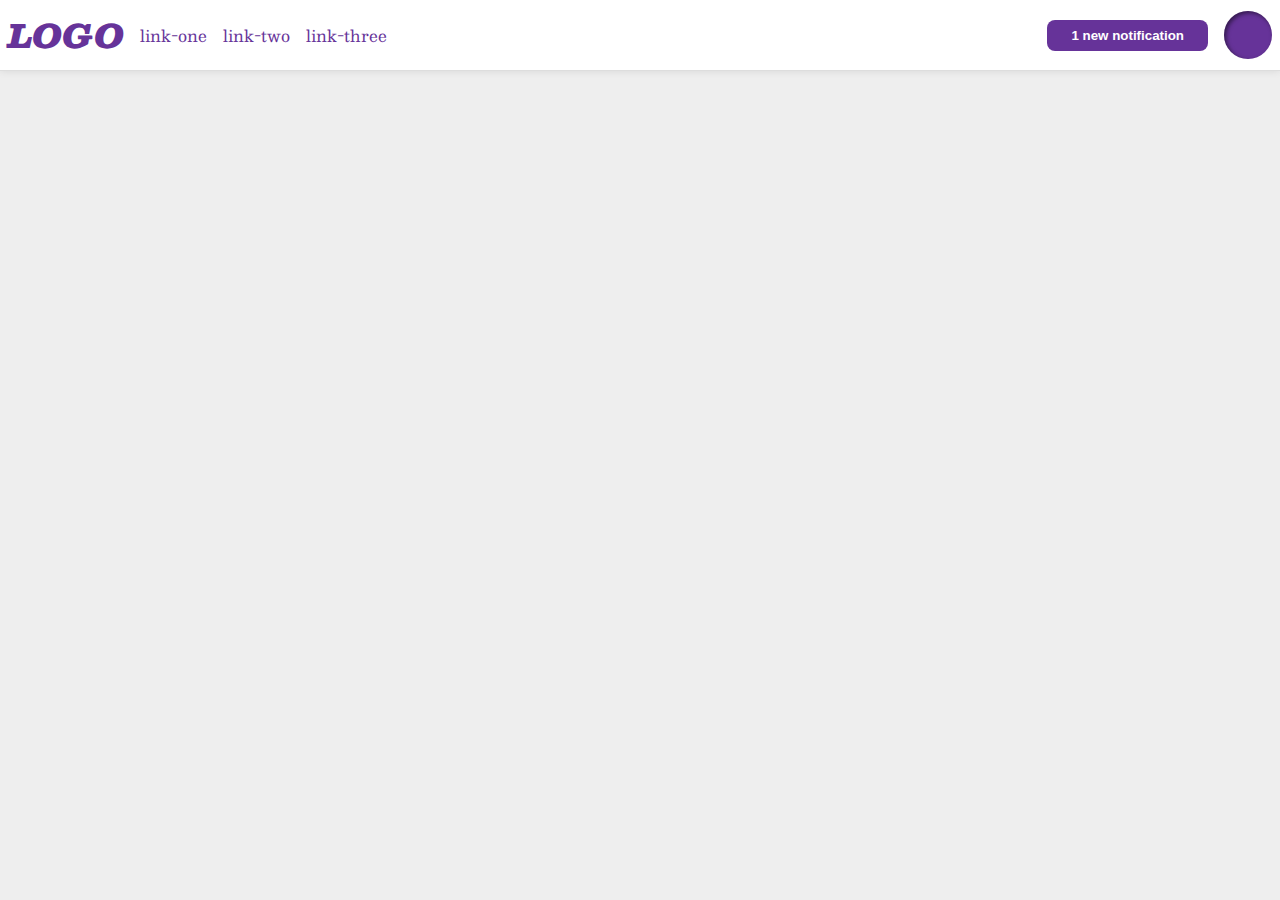
<file: flex/03-flex-header-2/index.html>
<!DOCTYPE html>
<html lang="en">
  <head>
    <meta charset="UTF-8">
    <meta http-equiv="X-UA-Compatible" content="IE=edge">
    <meta name="viewport" content="width=device-width, initial-scale=1.0">
    <title>Flex Header 2</title>
    <link rel="stylesheet" href="style.css">
  </head>
  <body>
    <div class="header">
      <div class="right-navigation">
      <div class="logo">
        LOGO
      </div>
      <ul class="links">
        <li><a href="https://google.com">link-one</a></li>
        <li><a href="https://google.com">link-two</a></li>
        <li><a href="https://google.com">link-three</a></li>
      </ul>
    </div>
    <div class="left-navigation">
      <button class="notifications">
        1 new notification
      </button>
      <div class="profile-image"></div>
    </div>
  </div>
  </body>
</html>
</file>
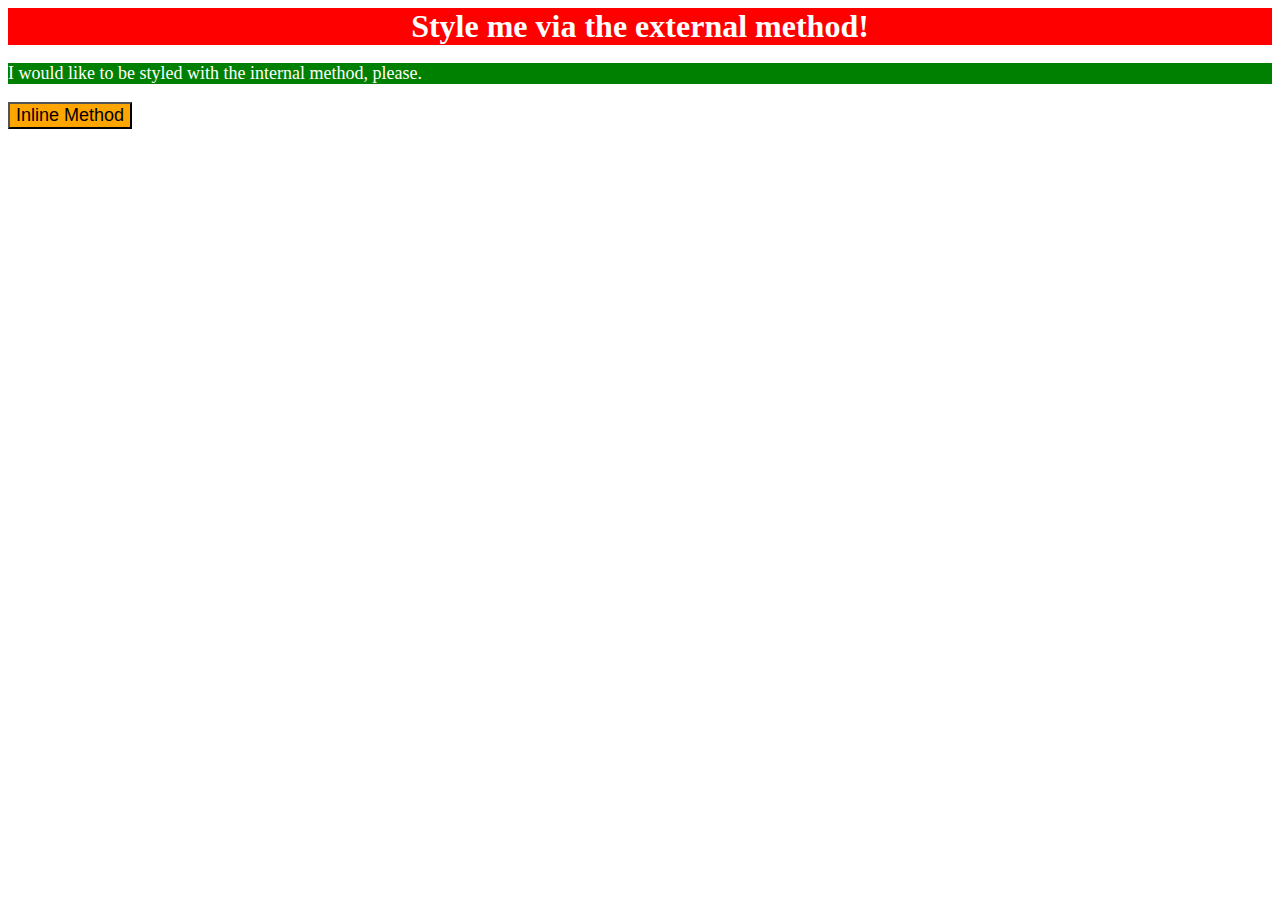
<file: foundations/01-css-methods/index.html>
<!DOCTYPE html>
<html lang="en">
  <head>
    <meta charset="UTF-8">
    <meta http-equiv="X-UA-Compatible" content="IE=edge">
    <meta name="viewport" content="width=device-width, initial-scale=1.0">
    <link rel="stylesheet" href="styles.css">
    <style> 

    p {
      background-color: green;
      color: white;
      font-size: 18px;
    }
    </style>
    <title>Methods for Adding CSS</title>
  </head>
  <body>
    <div>Style me via the external method!</div>
    <p>I would like to be styled with the internal method, please.</p>
    <button style="background-color: orange; font-size: 18px;">Inline Method</button>
  </body>
</html>
</file>
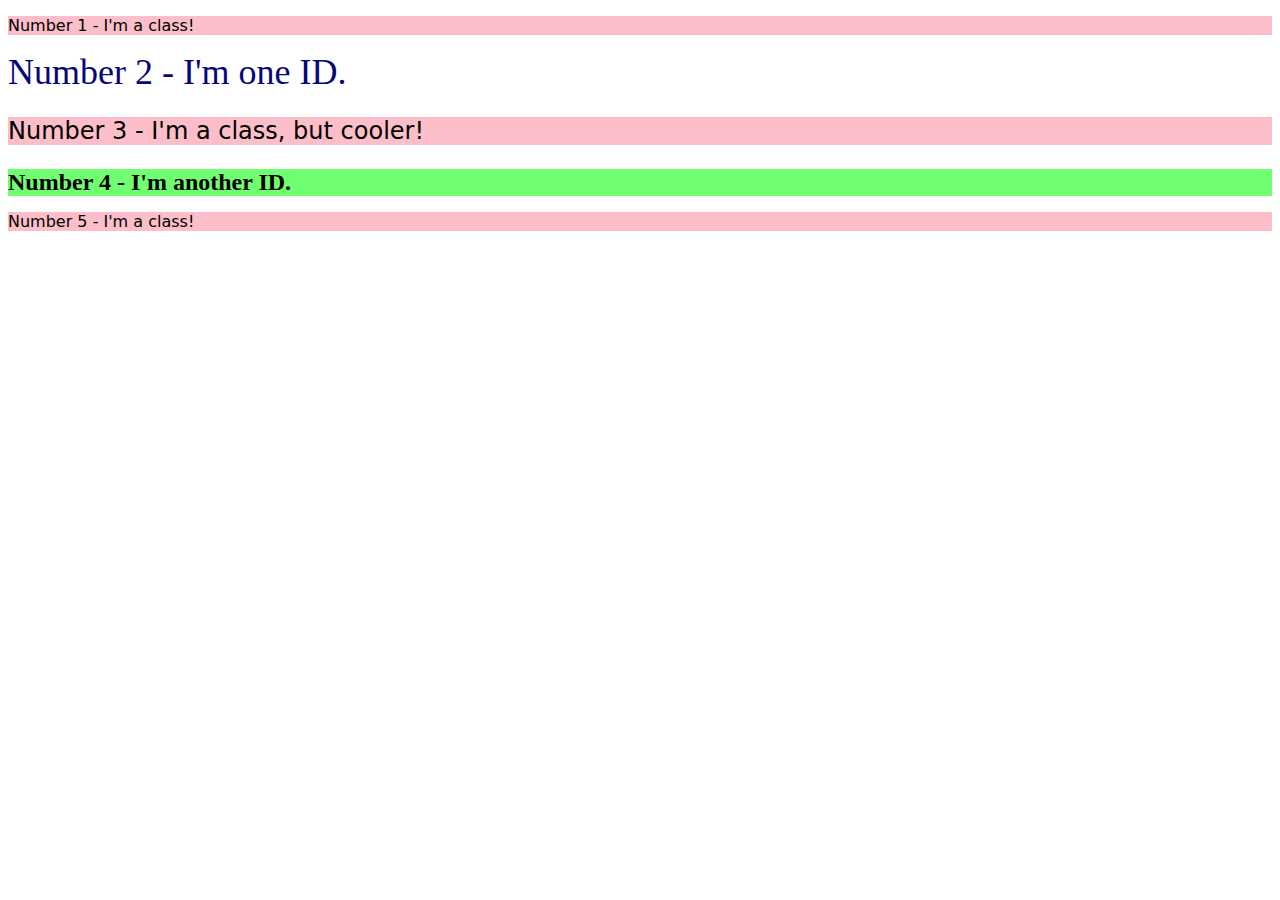
<file: foundations/02-class-id-selectors/index.html>
<!DOCTYPE html>
<html lang="en">
  <head>
    <meta charset="UTF-8">
    <meta http-equiv="X-UA-Compatible" content="IE=edge">
    <meta name="viewport" content="width=device-width, initial-scale=1.0">
    <title>Class and ID Selectors</title>
    <link rel="stylesheet" href="style.css">
  </head>
  <body>
    <p class="odd">Number 1 - I'm a class!</p>
    <div id="two">Number 2 - I'm one ID.</div>
    <p class="odd adjust-font-size">Number 3 - I'm a class, but cooler!</p>
    <div id="four" class="adjust-font-size">Number 4 - I'm another ID.</div>
    <p class="odd">Number 5 - I'm a class!</p>
  </body>
</html>
</file>
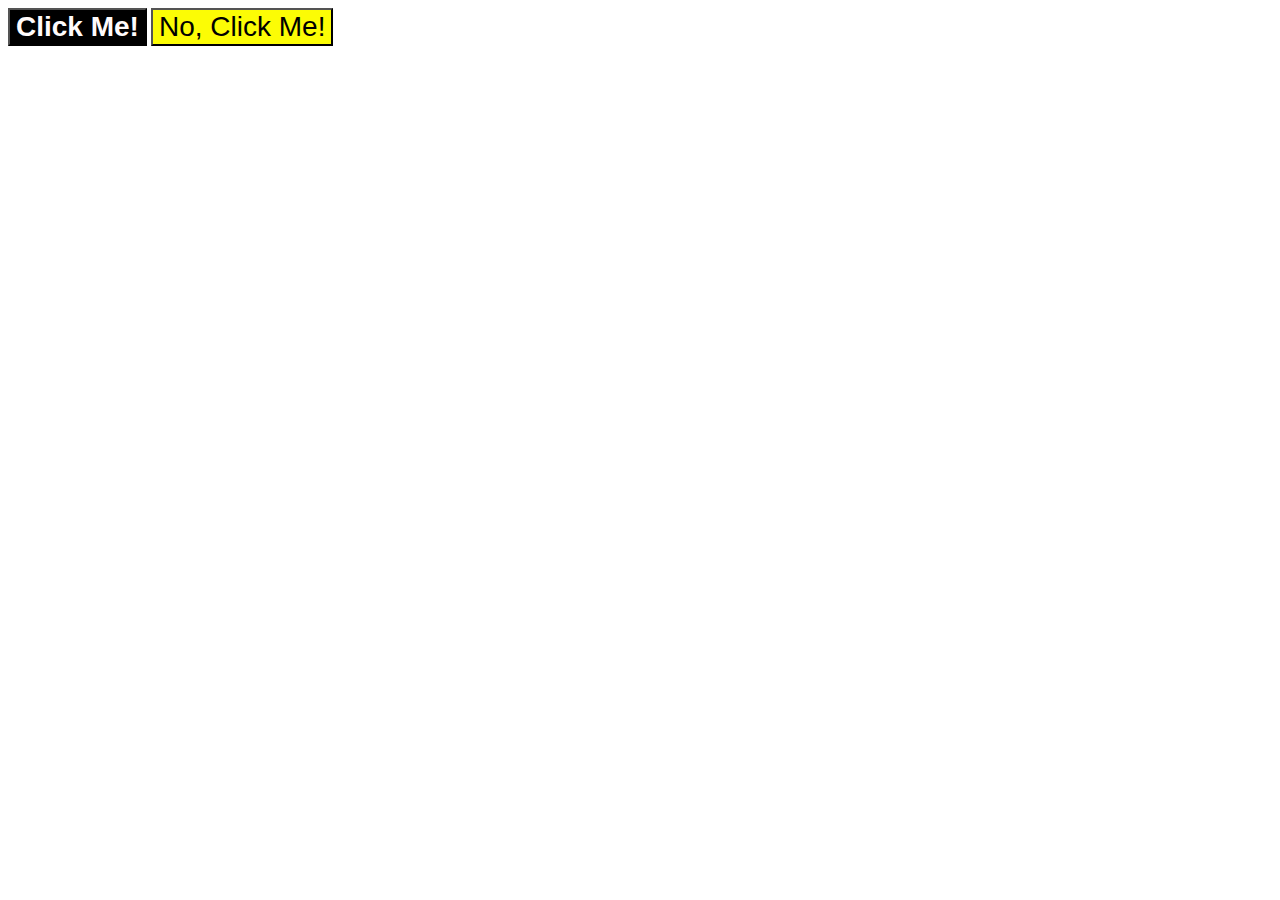
<file: foundations/03-grouping-selectors/index.html>
<!DOCTYPE html>
<html lang="en">
  <head>
    <meta charset="UTF-8">
    <meta http-equiv="X-UA-Compatible" content="IE=edge">
    <meta name="viewport" content="width=device-width, initial-scale=1.0">
    <title>Grouping Selectors</title>
    <link rel="stylesheet" href="style.css">
  </head>
  <body>
    <button class="one">Click Me!</button>
    <button class="two">No, Click Me!</button>
  </body>
</html>
</file>
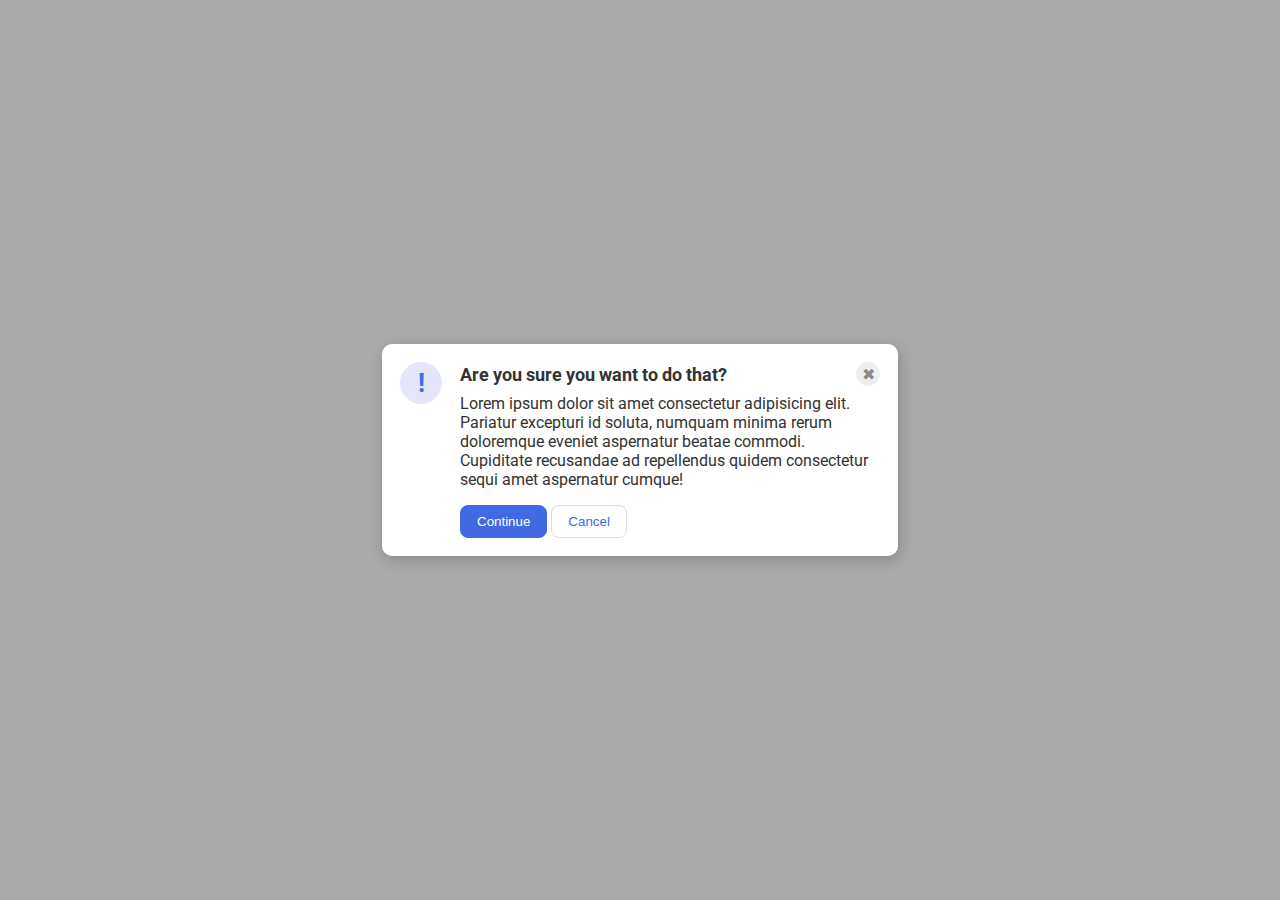
<file: flex/05-flex-modal/alternative/index.html>
<!DOCTYPE html>
<html lang="en">
  <head>
    <meta charset="UTF-8">
    <meta http-equiv="X-UA-Compatible" content="IE=edge">
    <meta name="viewport" content="width=device-width, initial-scale=1.0">
    <link rel="stylesheet" href="style.css">
    <title>Modal</title>
  </head>
  <body>
    <div class="modal">
      
          <div class="icon">!</div>
   
      <div class="mid-boys">
        <div class="header">
        <div class="texto">Are you sure you want to do that? </div>
          <button class="close-button">✖</button>  
       
      </div>
          <div class="text">Lorem ipsum dolor sit amet consectetur adipisicing elit. Pariatur excepturi id soluta, numquam minima rerum doloremque eveniet aspernatur beatae commodi. Cupiditate recusandae ad repellendus quidem consectetur sequi amet aspernatur cumque!</div>

          <button class="continue">Continue</button>
          <button class="cancel">Cancel</button>
        </div>
      </div>  
    
      
 </div>
 
  </body>
</html>
</file>
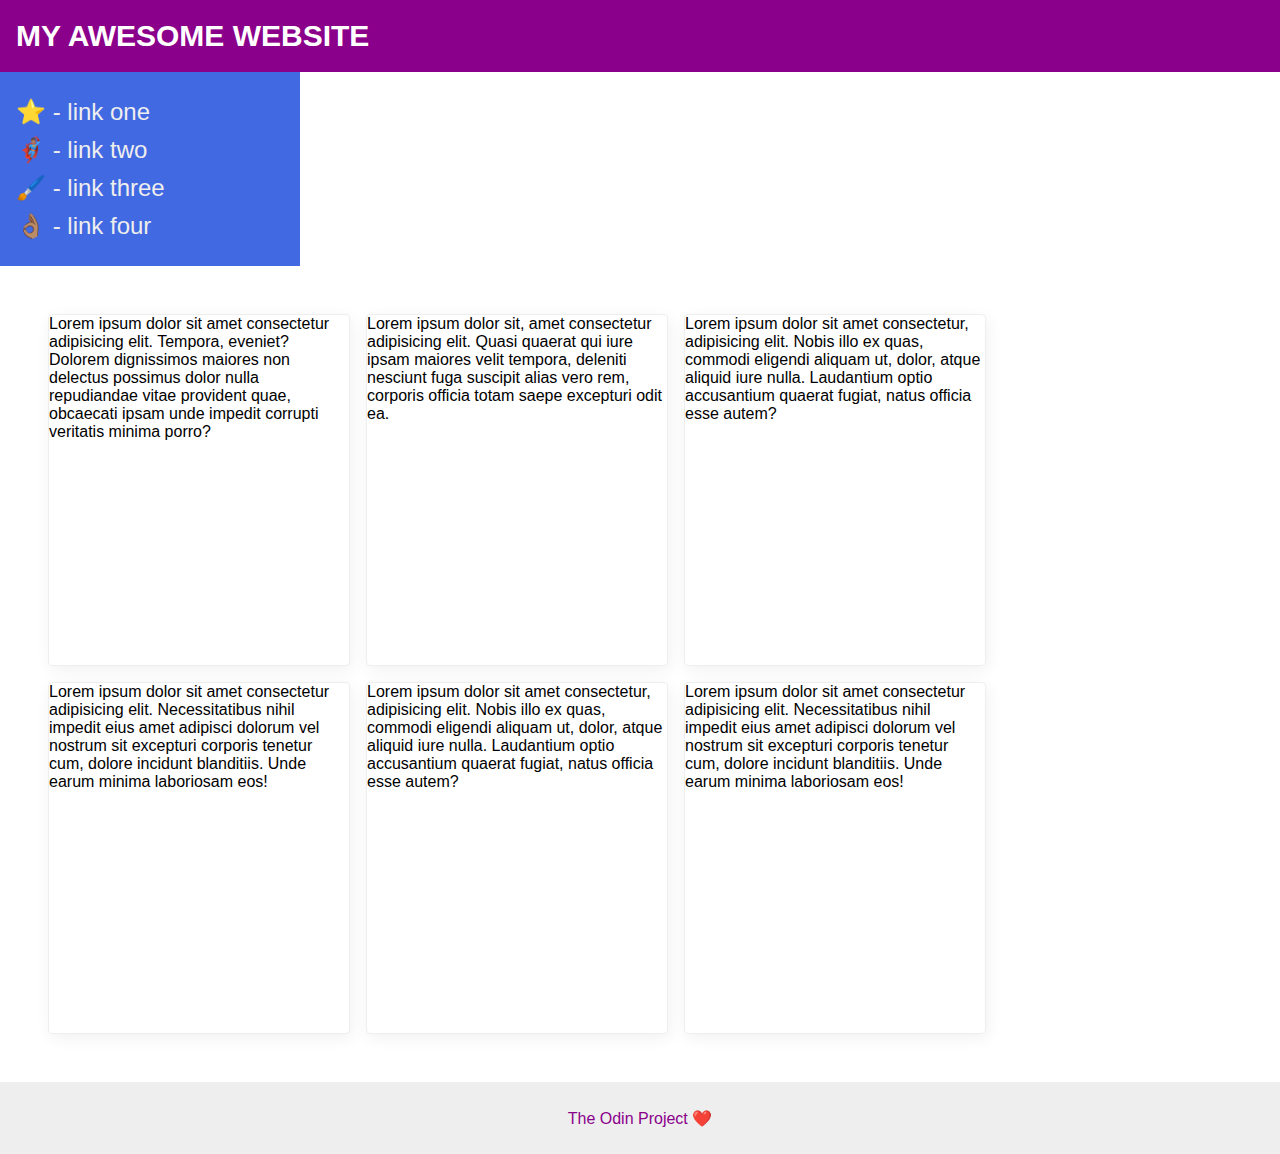
<file: flex/07-flex-layout-2/alternative/index.html>
<!DOCTYPE html>
<html lang="en">
  <head>
    <meta charset="UTF-8">
    <meta http-equiv="X-UA-Compatible" content="IE=edge">
    <meta name="viewport" content="width=device-width, initial-scale=1.0">
    <title>The Holy Grail</title>
    <link rel="stylesheet" href="style.css">
  </head>
  <body>
    <div class="header">
     <div class="texto">MY AWESOME WEBSITE</div>
    </div>
    <div class="sidebar">
      <ul>
        <li><a href="#">⭐ - link one</a></li>
        <li><a href="#">🦸🏽‍♂️ - link two</a></li>
        <li><a href="#">🖌️ - link three</a></li>
        <li><a href="#">👌🏽 - link four</a></li>
      </ul>
    </div>
 <div class="content">
    <div class="card">Lorem ipsum dolor sit amet consectetur adipisicing elit. Tempora, eveniet? Dolorem dignissimos maiores non delectus possimus dolor nulla repudiandae vitae provident quae, obcaecati ipsam unde impedit corrupti veritatis minima porro?</div>
    <div class="card">Lorem ipsum dolor sit, amet consectetur adipisicing elit. Quasi quaerat qui iure ipsam maiores velit tempora, deleniti nesciunt fuga suscipit alias vero rem, corporis officia totam saepe excepturi odit ea.</div>
    <div class="card">Lorem ipsum dolor sit amet consectetur, adipisicing elit. Nobis illo ex quas, commodi eligendi aliquam ut, dolor, atque aliquid iure nulla. Laudantium optio accusantium quaerat fugiat, natus officia esse autem?</div>
    <div class="card">Lorem ipsum dolor sit amet consectetur adipisicing elit. Necessitatibus nihil impedit eius amet adipisci dolorum vel nostrum sit excepturi corporis tenetur cum, dolore incidunt blanditiis. Unde earum minima laboriosam eos!</div>
    <div class="card">Lorem ipsum dolor sit amet consectetur, adipisicing elit. Nobis illo ex quas, commodi eligendi aliquam ut, dolor, atque aliquid iure nulla. Laudantium optio accusantium quaerat fugiat, natus officia esse autem?</div>
    <div class="card">Lorem ipsum dolor sit amet consectetur adipisicing elit. Necessitatibus nihil impedit eius amet adipisci dolorum vel nostrum sit excepturi corporis tenetur cum, dolore incidunt blanditiis. Unde earum minima laboriosam eos!</div>
  </div>
</div>
    <div class="footer">
      The Odin Project ❤️
    </div>
  </body>
</html>
</file>
<file: flex/03-flex-header-2/style.css>
/* this is some magical font-importing.  
you'll learn about it later. */
@import url('https://fonts.googleapis.com/css2?family=Besley:ital,wght@0,400;1,900&display=swap');

body {
  margin: 0;
  background: #eee;
  font-family: Besley, serif;
}

.header {
  background: white;
  border-bottom: 1px solid #ddd;
  box-shadow: 0 0 8px rgba(0,0,0,.1);
  display: flex;

  justify-content: space-between;
  padding: 8px;
}

.profile-image {
  background: rebeccapurple;
  box-shadow: inset 2px 2px 4px rgba(0,0,0,.5);
  border-radius: 50%;
  width: 48px;
  height: 48px;
}

.logo {
  color: rebeccapurple;
  font-size: 32px;
  font-weight: 900;
  font-style: italic;
  
  
}

button {
  border: none;
  border-radius: 8px;
  background: rebeccapurple;
  color: white;
  padding: 8px 24px;
  font-weight: 800;
}

a {
  /* this removes the line under our links */
  text-decoration: none;
  color: rebeccapurple;
}

ul {
  list-style-type: none;
  display: flex;
  margin: 0;
  padding: 0;
  gap: 16px;
}

.right-navigation, .left-navigation{
  display: flex;
  align-items: center;
   gap: 16px;
  
}
</file>
<file: foundations/01-css-methods/styles.css>
div {
    color: white;
    background-color:red;
    font-size: 32px;
    font-weight: bold;
    text-align: center;
}
</file>
<file: foundations/02-class-id-selectors/style.css>
.odd {background: rgb(252, 190, 200);
    font-family: Verdana,"DejaVu Sans", sans-serif;
}

#two {color: rgb(6, 6, 124);
      font-size: 36px;       
}

#four {background-color:rgb(112, 255, 112);
    font-weight: bold;
}

.adjust-font-size {font-size: 24px;
}
</file>
<file: foundations/03-grouping-selectors/style.css>
.one,.two{ 
    font-size: 28px;
    font-family: Helvetica, 'Times New Roman', sans-serif; 
}

.one {
    background-color: rgb(0, 0, 0);
    color: rgb(255, 251, 251);
    font-weight: bold;
}

.two {
    background-color: rgb(252, 252, 5);
}
</file>
<file: flex/05-flex-modal/alternative/style.css>
@import url('https://fonts.googleapis.com/css2?family=Roboto:wght@400;700&display=swap');

html, body {
  height: 100%;
}

body {
  font-family: Roboto, sans-serif;
  margin: 0;
  background: #aaa;
  color: #333;
  /* I'll give you this one for free lol */
  display: flex;
  align-items: center;
  justify-content: center;
}

.modal {
  background: white;
  width: 480px;
  border-radius: 10px;
  box-shadow: 2px 4px 16px rgba(0,0,0,.2);
  padding: 18px;
display: flex;
gap: 18px;

}

.icon {
  color: royalblue;
  font-size: 26px;
  font-weight: 700;
  background: lavender;
  width: 42px;
  height: 42px;
  border-radius: 50%;
  display: flex;
  flex-shrink: 0;
  align-items: center;
  justify-content: center;
}

.header {
display: flex;
  align-items: center;
  justify-content: space-between;
  font-size: 18px;
  font-weight: 700;
  margin-bottom: 8px;}

.close-button {
  background: #eee;
  border-radius: 50%;
  color: #888;
  font-weight: 400;
  font-size: 16px;
  height: 24px;
  width: 24px;
  border: 1px solid #eee;
  padding: 0;
}



  
.text {
  margin-bottom: 16px;
}


button {
  cursor: pointer;
  padding: 8px 16px;
  border-radius: 8px;
}

button.continue {
  background: royalblue;
  border: 1px solid royalblue;
  color: white;
}

button.cancel {
  background: white;
  border: 1px solid #ddd;
  color: royalblue;
}
</file>
<file: flex/07-flex-layout-2/alternative/style.css>
body {
  font-family: -apple-system, BlinkMacSystemFont, 'Segoe UI', Roboto, Oxygen, Ubuntu, Cantarell, 'Open Sans', 'Helvetica Neue', sans-serif;
  margin: 0;
  min-height: 100vh;
  display: flex;
  justify-content: center;
  flex-direction: column;
}

.header {
  height: 72px;
  background: darkmagenta;
  color: white;
  font-size: 30px;
  font-weight: 900;
 flex-grow: 0;
display: flex;
align-items: center;
padding-left: 16px;
}

.footer {
  height: 72px;
  background: #eee;
  color: darkmagenta;
  flex-grow: 0;
display: flex;
align-items: center;
justify-content: center;

}

.sidebar {
  width: 300px;
  background: royalblue;
  box-sizing: border-box;
  flex-shrink: 0;
  padding: 16px;
}

.card {
  border: 1px solid #eee;
  box-shadow: 2px 4px 16px rgba(0,0,0,.06);
  border-radius: 4px;
  width: 300px;
  height: 350px;
}

.content {
  display: flex;
  padding: 48px;
  flex-wrap: wrap;
  flex: 1 1 0;
  gap: 16px;
}

.container { 
  display: flex;
  flex: 1;
}

ul {
  list-style-type: none;
  margin: 0;
  padding: 0;
}


a {
  text-decoration: none;
  color: #eee;
  font-size: 24px;
  font-weight: 500;
}


li {
  margin: 10px 0;
}
</file>
